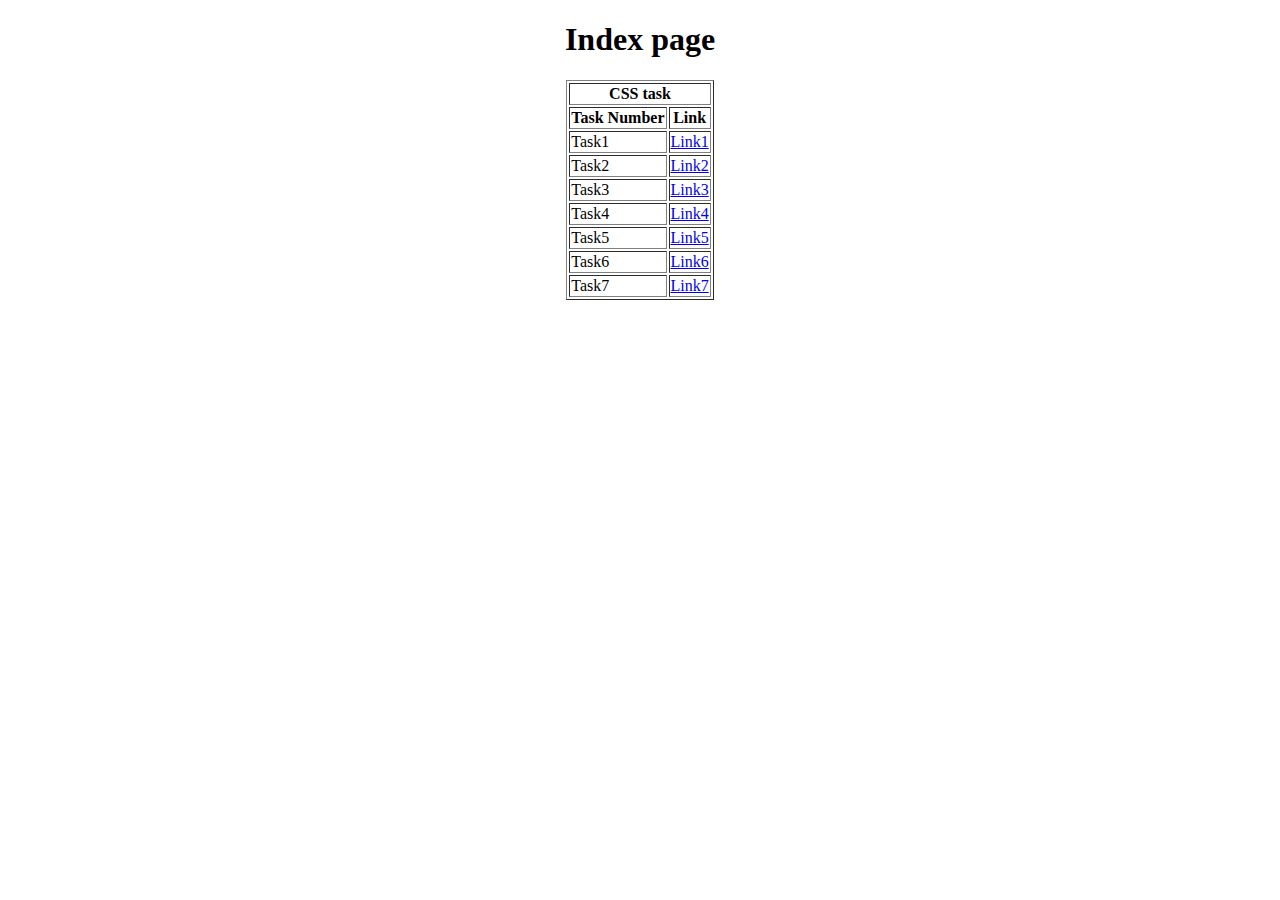
<file: index.html>
<!DOCTYPE html>
<html lang="en">
<head>
    <meta charset="UTF-8">
    <meta name="viewport" content="width=device-width, initial-scale=1.0">
    <title>Document</title>
</head>
<body>
    <center>
        <h1>Index page</h1>
        <table border="1">
            <tr>
                <th colspan="2">CSS task</th>
            </tr>
            <tr>
                <th>Task Number</th>
                <th>Link</th>
            </tr>
        
            <tr>
                <td>Task1</td>
                <td><a href="./1.html"  target="_blank">Link1</a></td>
            </tr>
            <tr>
                <td>Task2</td>
                <td><a href="./2.html"  target="_blank">Link2</a></td>
            </tr>
            <tr>
                <td>Task3</td>
                <td><a href="./3.html"  target="_blank">Link3</a></td>
            </tr>
            <tr>
                <td>Task4</td>
                <td><a href="./4.html"  target="_blank">Link4</a></td>
            </tr>
            <tr>
                <td>Task5</td>
                <td><a href="./5.html"  target="_blank">Link5</a></td>
            </tr>
            <tr>
                <td>Task6</td>
                <td><a href="./6.html"  target="_blank">Link6</a></td>
            </tr>
            <tr>
                <td>Task7</td>
                <td><a href="./7.html"  target="_blank">Link7</a></td>
            </tr>
        
        </table>
    </center>
</body>
</html>
</file>
